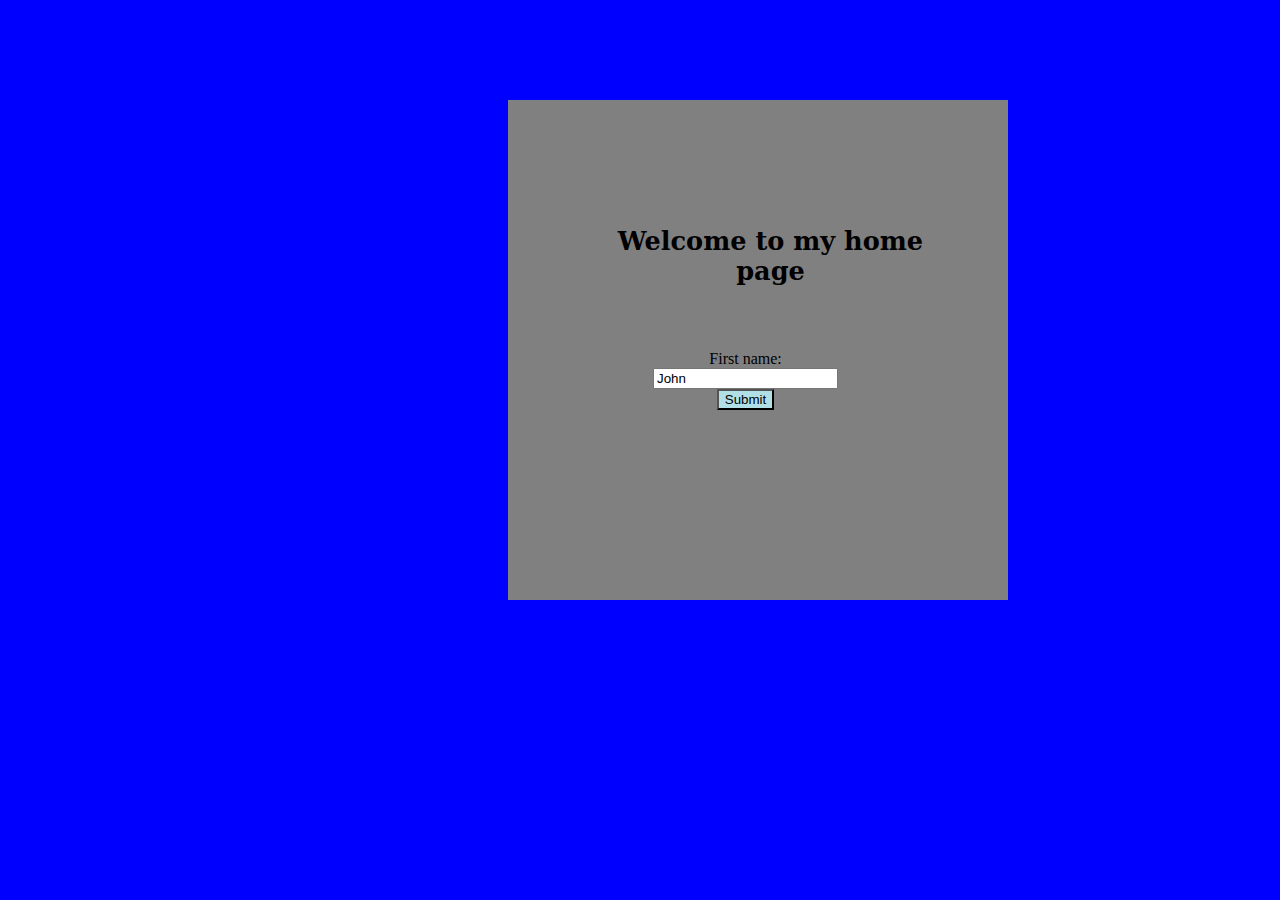
<file: pages/index.html>
<head>
    <link href="index.css" rel="stylesheet">
    <title>HOME</title>
</head>
<body>
<div class="box">
    <h3 class="message" id="id">Welcome to my home page</h3>
    <form>
        <label for="fname">First name:</label><br>
        <input type="text" id="fname" name="name" value="John"><br>
        <button >Submit</button>
        <p id="hello"></p>
    </form>
</div>
</body>
</file>
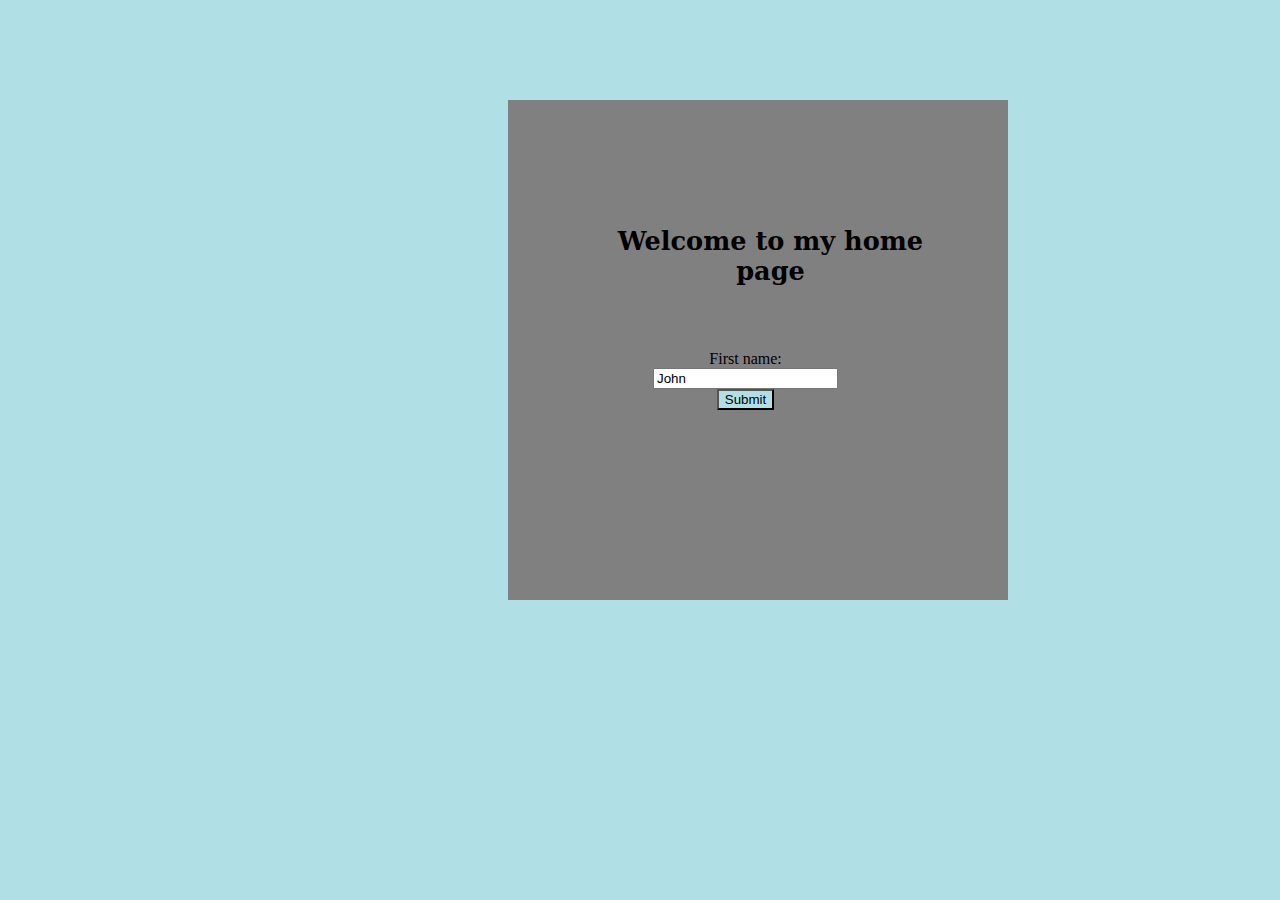
<file: root/index.html>
<head>
    <link href="index.css" rel="stylesheet">
    <title>HOME</title>
</head>
<body>
<div class="box">
    <h3 class="message" id="welcome">Welcome to my home page</h3>
    <form>
        <label for="fname">First name:</label><br>
        <input type="text" id="fname" name="name" value="John"><br>
        <button >Submit</button>
        <p id="hello"></p>
    </form>
</div>
</body>
</file>
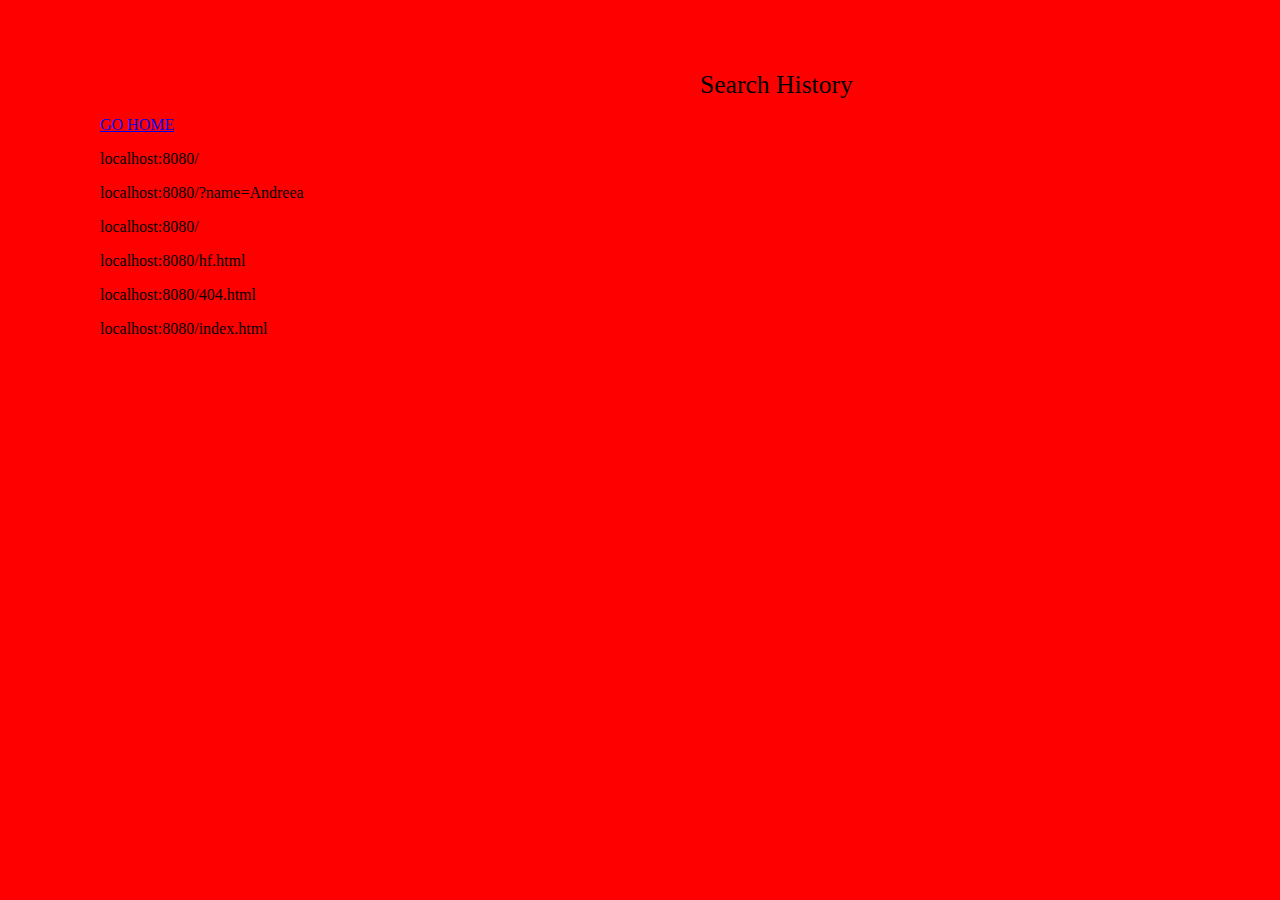
<file: admin.html>
<head>
    <title>MaintenanceAdmin</title>
</head>
<body style="background-color: red; margin-left: 100px">
<div class="message" style="
   font-size: 1.6rem;
 margin-top: 70px;
 margin-left: 600px
   ">
    Search History
</div>
<p><a href="./index.html">GO HOME</a></p>
<div id="searches">

<p>localhost:8080/</p><p>localhost:8080/?name=Andreea</p><p>localhost:8080/</p><p>localhost:8080/hf.html</p><p>localhost:8080/404.html</p><p>localhost:8080/index.html</p>
</file>
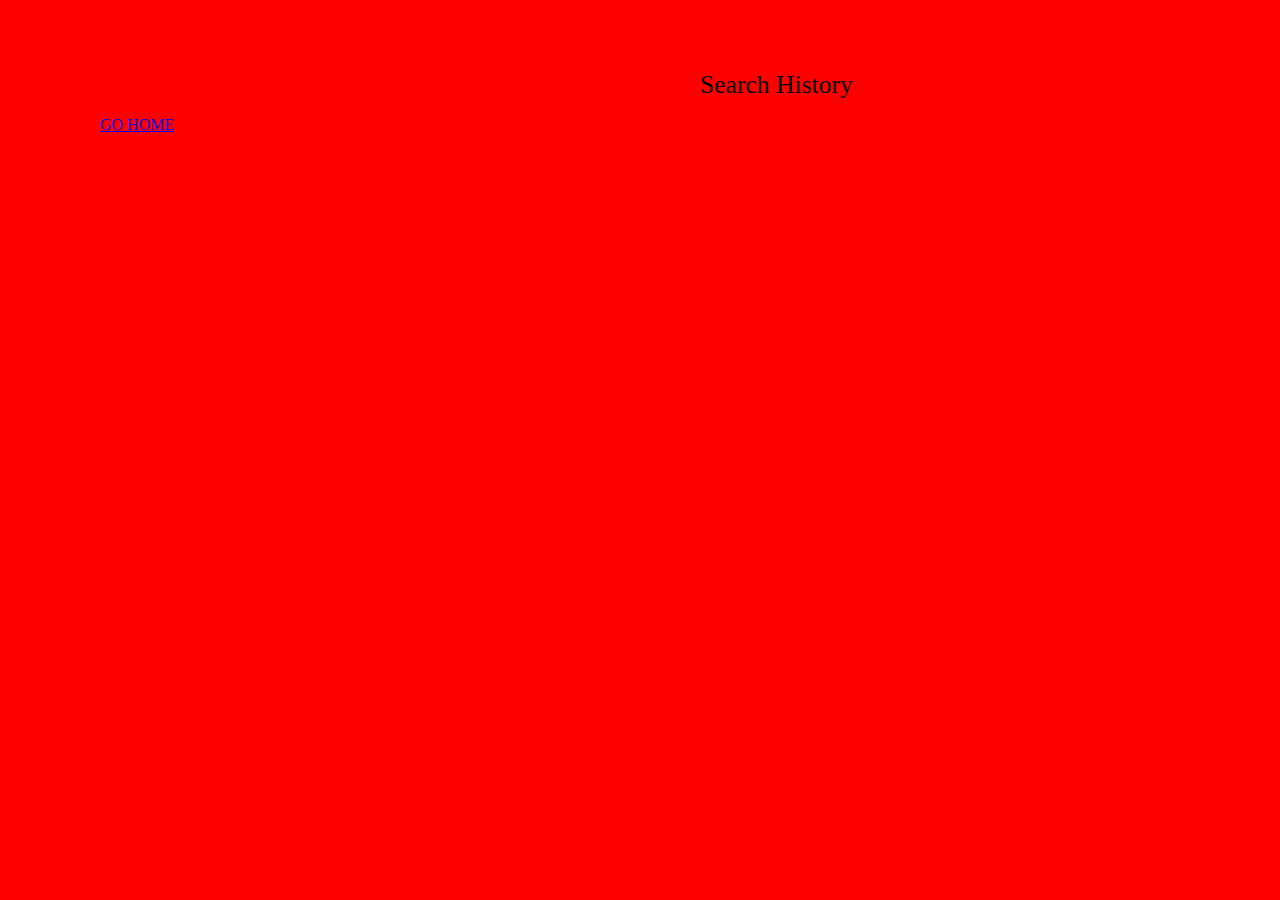
<file: maintenance/admin.html>
<head>
    <title>MaintenanceAdmin</title>
</head>
<body style="background-color: red; margin-left: 100px">
<div class="message" style="
   font-size: 1.6rem;
 margin-top: 70px;
 margin-left: 600px
   ">
    Search History
</div>
<p><a href="./index.html">GO HOME</a></p>
<div id="searches">
</file>
<file: pages/index.css>
body {
  background-color: blue;
}

.box {
  background-color:  grey;
  margin-top: 100px;
  margin-left: 500px;
  height: 500px;
  width: 500px;
  position: relative;
}

.message {
   text-align: center;
   font-family: 'Serif',sans-serif;
   font-size: 1.6rem;
   position:absolute;
   left: 15%;
   top: 20%;
   width: 75%;
}
form{
text-align: center;
   position:absolute;
   left: 10%;
   top: 50%;
   width: 75%;
}

button{
background-color: powderblue;
}
</file>
<file: root/index.css>
body {
  background-color: powderblue;
}

.box {
  background-color:  grey;
  margin-top: 100px;
  margin-left: 500px;
  height: 500px;
  width: 500px;
  position: relative;
}

.message {
   text-align: center;
   font-family: 'Serif',sans-serif;
   font-size: 1.6rem;
   position:absolute;
   left: 15%;
   top: 20%;
   width: 75%;
}
form{
text-align: center;
   position:absolute;
   left: 10%;
   top: 50%;
   width: 75%;
}

button{
background-color: powderblue;
}
</file>
